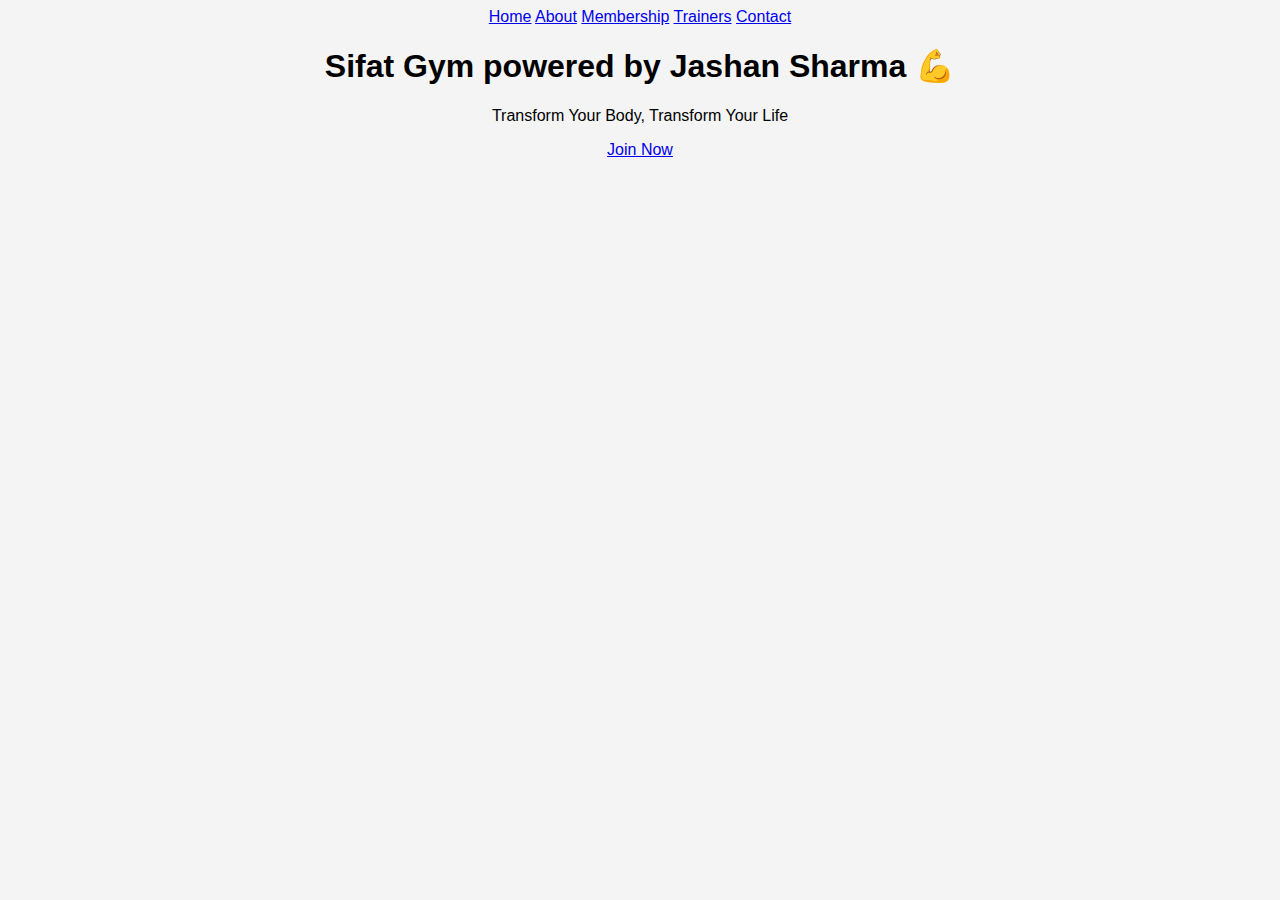
<file: index.html>
<!DOCTYPE html>
<html>
<head>
  <title>Sifat Gym powered by Jashan Sharma</title>
  <link rel="stylesheet" href="style.css">
</head>
<body>

<nav>
  <a href="index.html">Home</a>
  <a href="about.html">About</a>
  <a href="membership.html">Membership</a>
  <a href="trainers.html">Trainers</a>
  <a href="contact.html">Contact</a>
</nav>

<section class="hero">
  <h1>Sifat Gym powered by Jashan Sharma 💪</h1>
  <p>Transform Your Body, Transform Your Life</p>
  <a class="btn" href="join.html">Join Now</a>
</section>

</body>
</html>
</file>
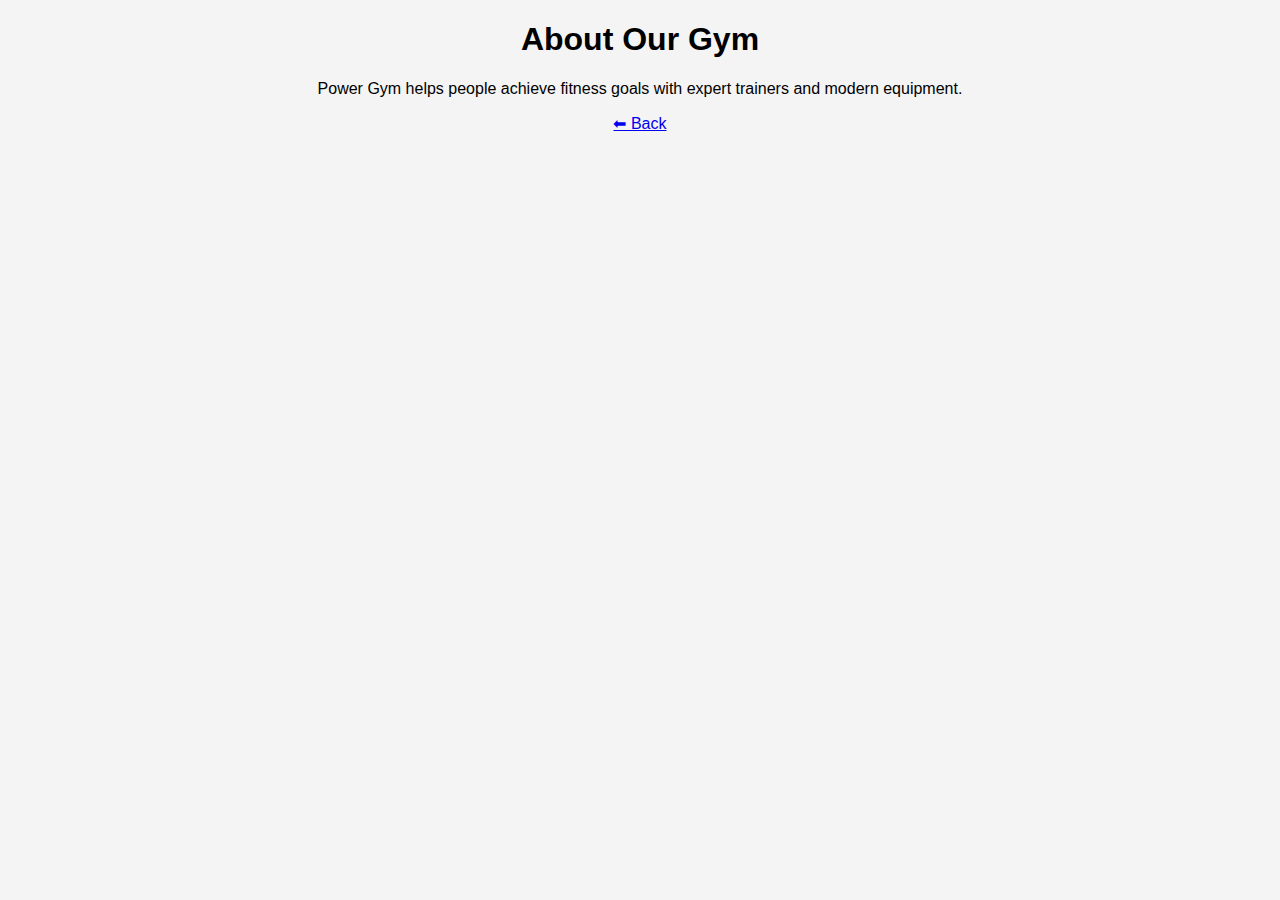
<file: about.html>
<!DOCTYPE html>
<html>
<head>
  <title>About Us</title>
  <link rel="stylesheet" href="style.css">
</head>
<body>

<h1>About Our Gym</h1>
<p>Power Gym helps people achieve fitness goals with expert trainers and modern equipment.</p>

<a href="index.html">⬅ Back</a>
</body>
</html>
</file>
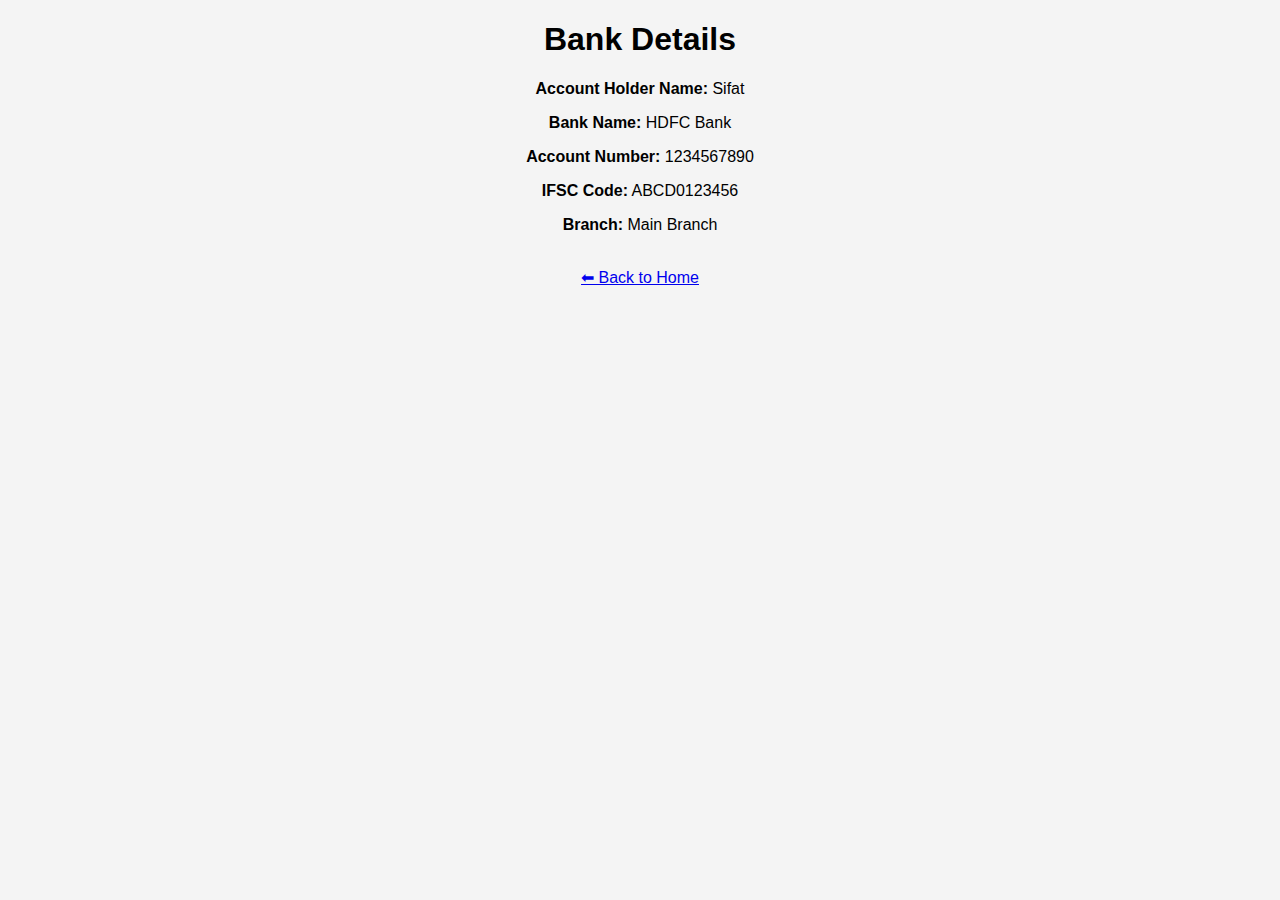
<file: bank.html>
<!DOCTYPE html>
<html>
<head>
  <title>Bank Details</title>
  <link rel="stylesheet" href="style.css">
</head>
<body>

  <h1>Bank Details</h1>

  <div class="bank-box">
    <p><strong>Account Holder Name:</strong> Sifat</p>
    <p><strong>Bank Name:</strong> HDFC Bank</p>
    <p><strong>Account Number:</strong> 1234567890</p>
    <p><strong>IFSC Code:</strong> ABCD0123456</p>
    <p><strong>Branch:</strong> Main Branch</p>
  </div>

  <br>
  <a href="index.html">⬅ Back to Home</a>

</body>
</html>
</file>
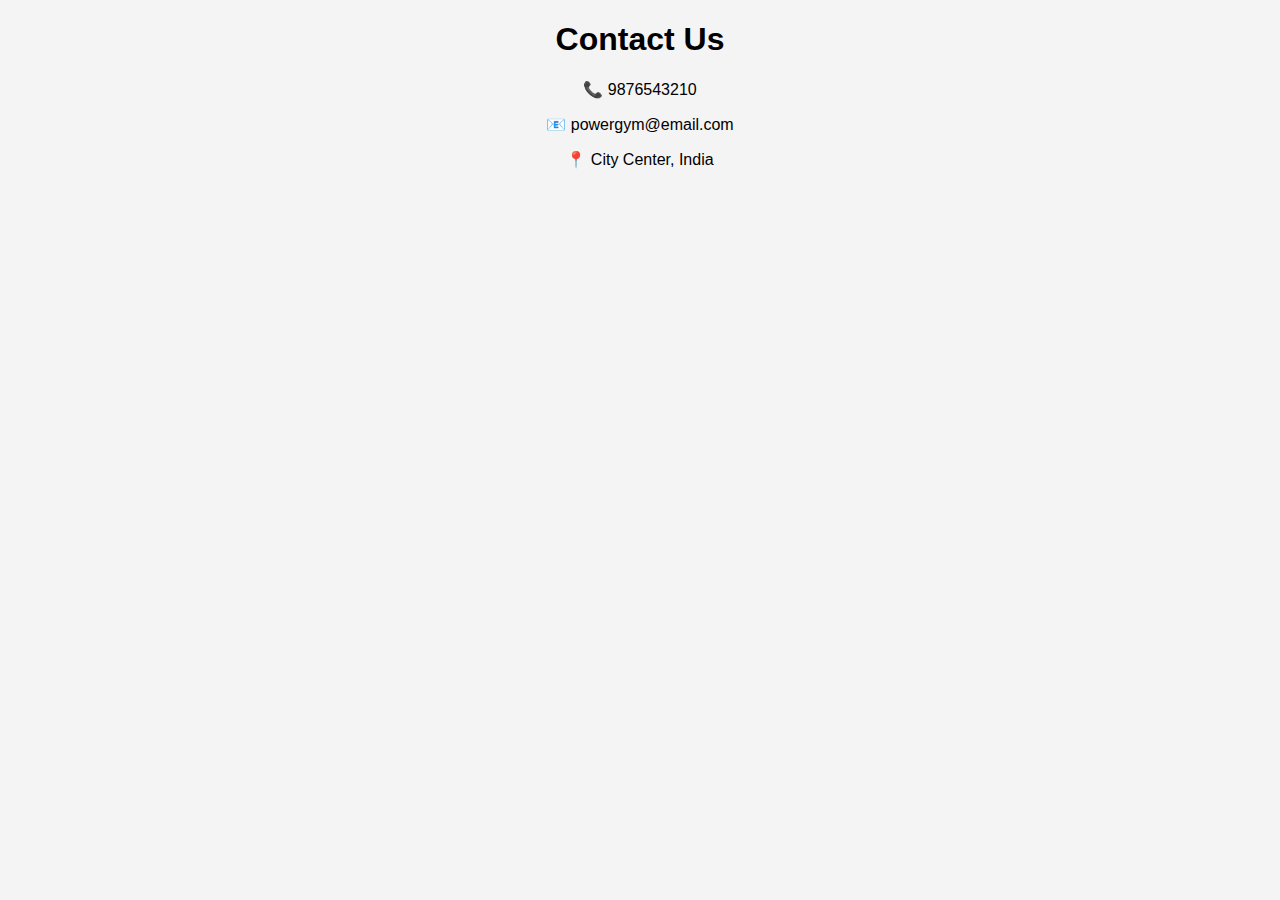
<file: contact.html>
<!DOCTYPE html>
<html>
<head>
  <title>Contact Us</title>
  <link rel="stylesheet" href="style.css">
</head>
<body>

<h1>Contact Us</h1>
<p>📞 9876543210</p>
<p>📧 powergym@email.com</p>
<p>📍 City Center, India</p>

</body>
</html>
</file>
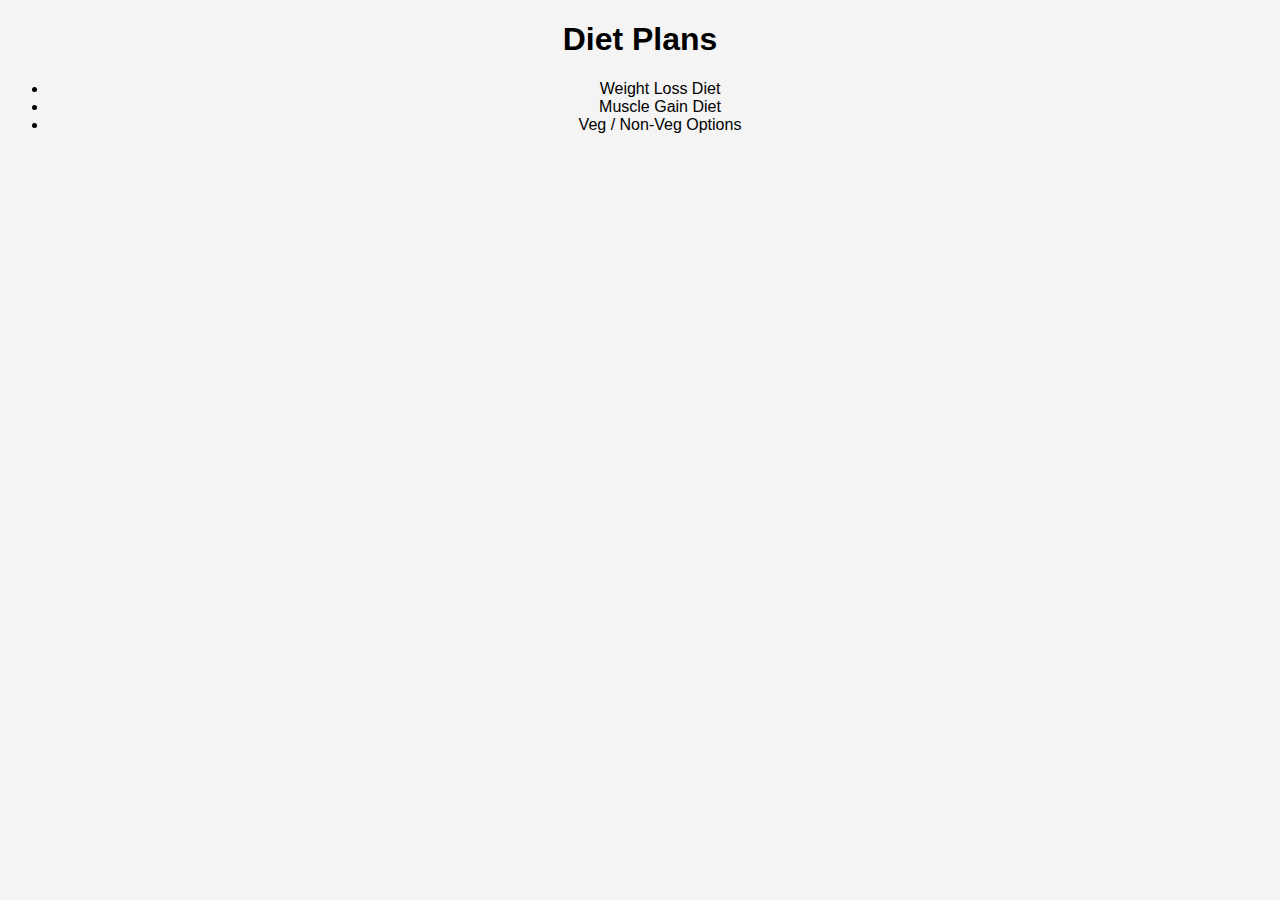
<file: diet.html>
<!DOCTYPE html>
<html>
<head>
  <title>Diet Plans</title>
  <link rel="stylesheet" href="style.css">
</head>
<body>

<h1>Diet Plans</h1>
<ul>
  <li>Weight Loss Diet</li>
  <li>Muscle Gain Diet</li>
  <li>Veg / Non-Veg Options</li>
</ul>

</body>
</html>
</file>
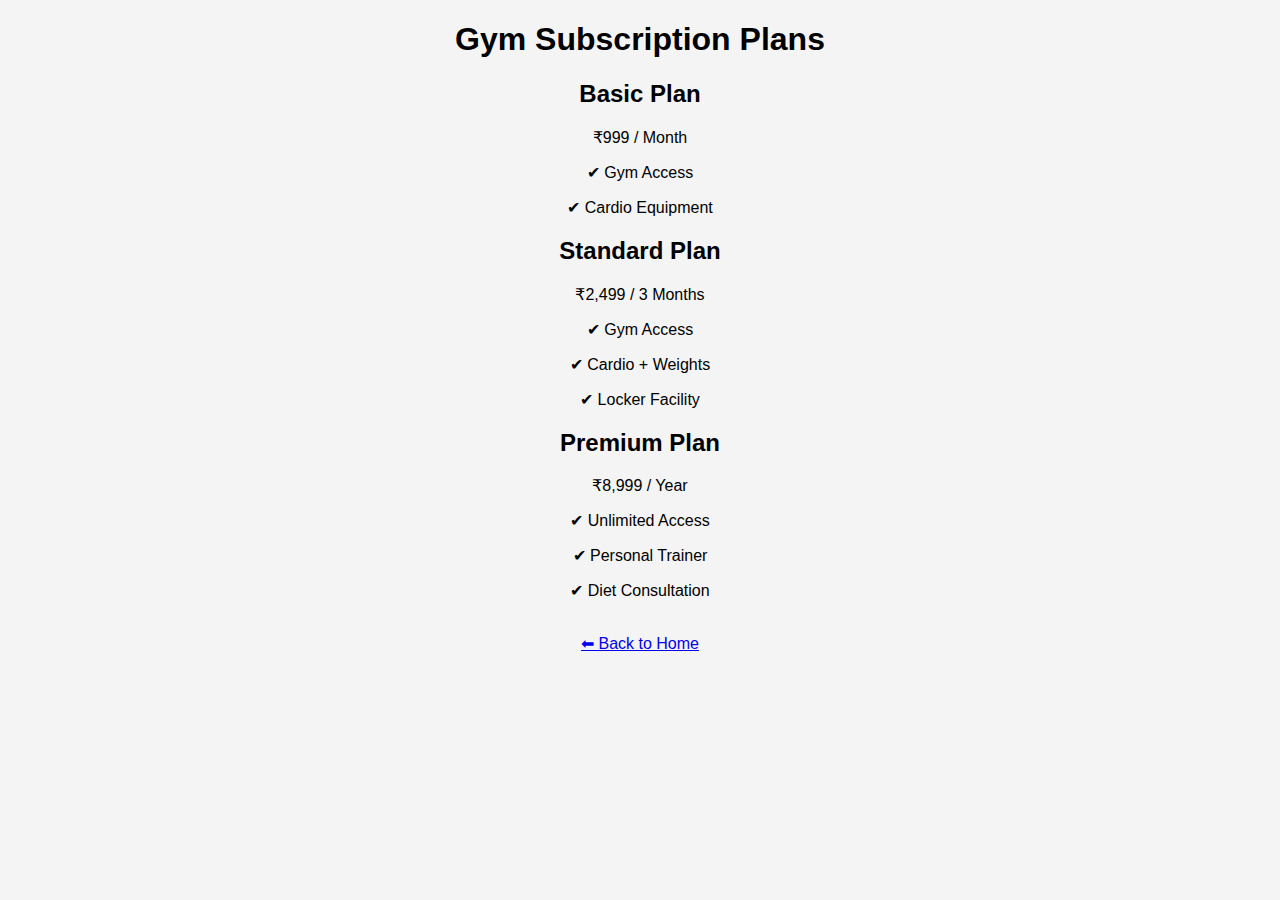
<file: gym.html>
<!DOCTYPE html>
<html>
<head>
  <title>Gym Subscription</title>
  <link rel="stylesheet" href="style.css">
</head>
<body>

  <h1>Gym Subscription Plans</h1>

  <div class="gym-box">
    <h2>Basic Plan</h2>
    <p>₹999 / Month</p>
    <p>✔ Gym Access</p>
    <p>✔ Cardio Equipment</p>
  </div>

  <div class="gym-box">
    <h2>Standard Plan</h2>
    <p>₹2,499 / 3 Months</p>
    <p>✔ Gym Access</p>
    <p>✔ Cardio + Weights</p>
    <p>✔ Locker Facility</p>
  </div>

  <div class="gym-box">
    <h2>Premium Plan</h2>
    <p>₹8,999 / Year</p>
    <p>✔ Unlimited Access</p>
    <p>✔ Personal Trainer</p>
    <p>✔ Diet Consultation</p>
  </div>

  <br>
  <a href="index.html">⬅ Back to Home</a>

</body>
</html>
</file>
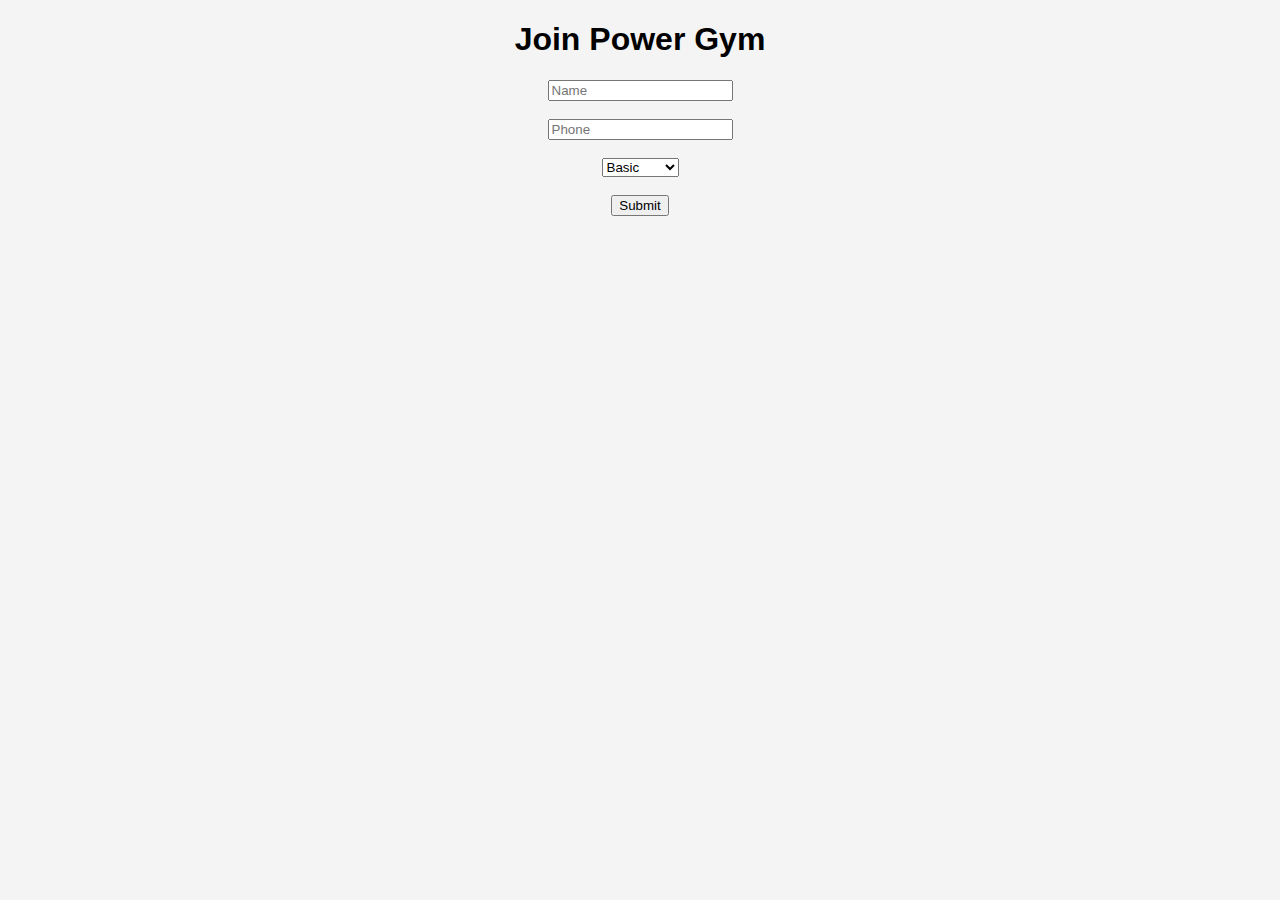
<file: join.html>
<!DOCTYPE html>
<html>
<head>
  <title>Join Now</title>
  <link rel="stylesheet" href="style.css">
</head>
<body>

<h1>Join Power Gym</h1>

<form>
  <input type="text" placeholder="Name"><br><br>
  <input type="number" placeholder="Phone"><br><br>
  <select>
    <option>Basic</option>
    <option>Standard</option>
    <option>Premium</option>
  </select><br><br>
  <button>Submit</button>
</form>

</body>
</html>
</file>
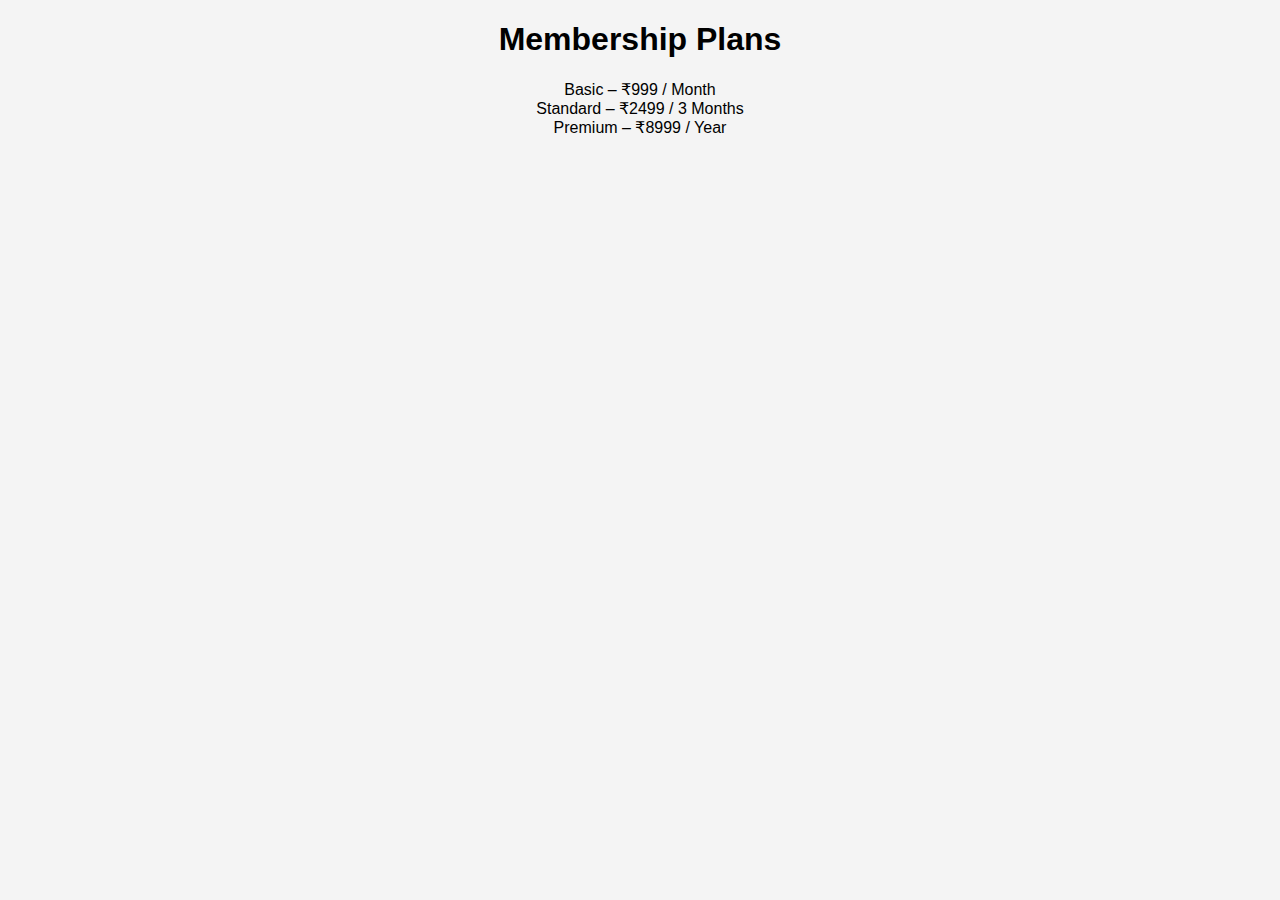
<file: membership.html>
<!DOCTYPE html>
<html>
<head>
  <title>Membership</title>
  <link rel="stylesheet" href="style.css">
</head>
<body>

<h1>Membership Plans</h1>

<div class="card">Basic – ₹999 / Month</div>
<div class="card">Standard – ₹2499 / 3 Months</div>
<div class="card">Premium – ₹8999 / Year</div>

</body>
</html>
</file>
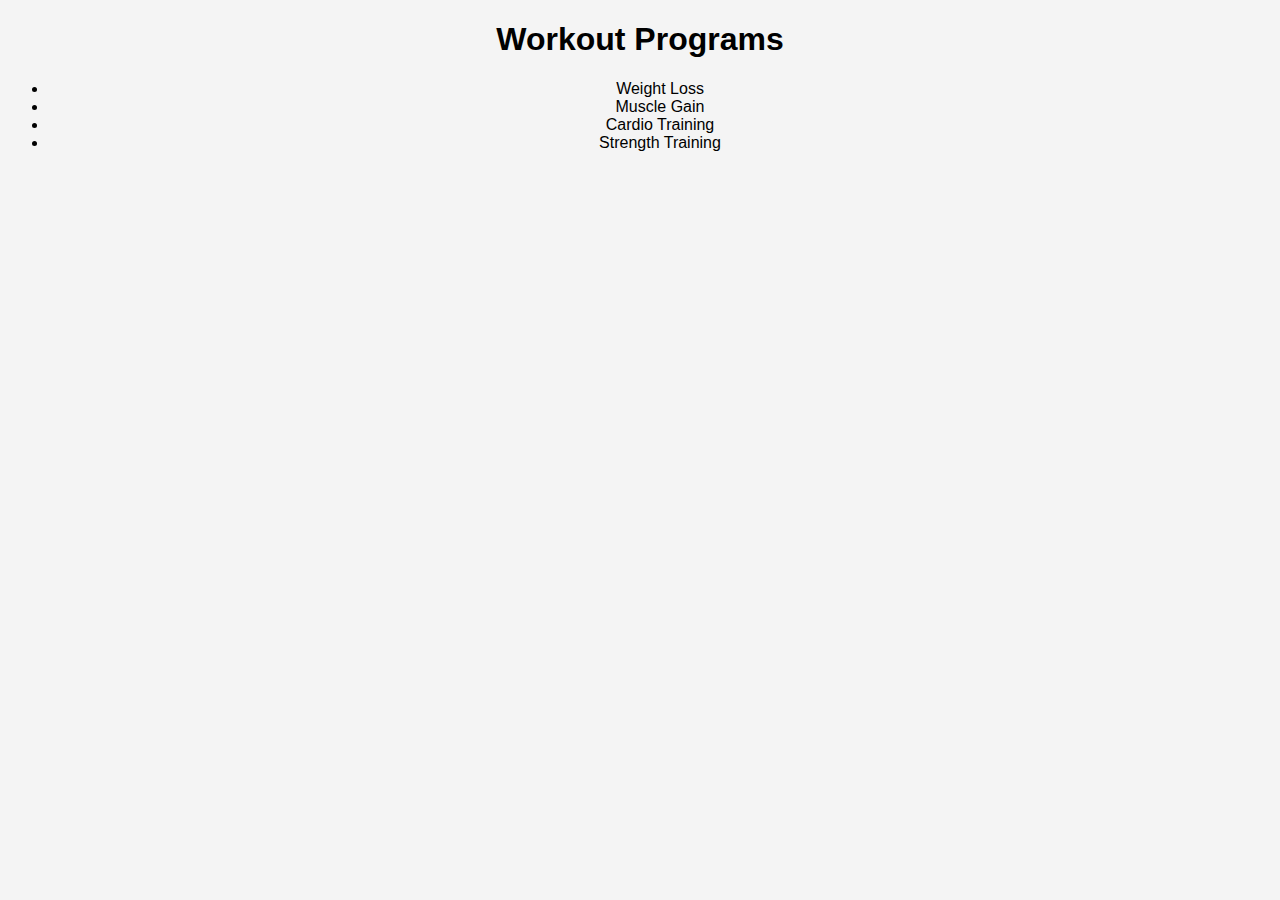
<file: programs.html>
<!DOCTYPE html>
<html>
<head>
  <title>Workout Programs</title>
  <link rel="stylesheet" href="style.css">
</head>
<body>

<h1>Workout Programs</h1>
<ul>
  <li>Weight Loss</li>
  <li>Muscle Gain</li>
  <li>Cardio Training</li>
  <li>Strength Training</li>
</ul>

</body>
</html>
</file>
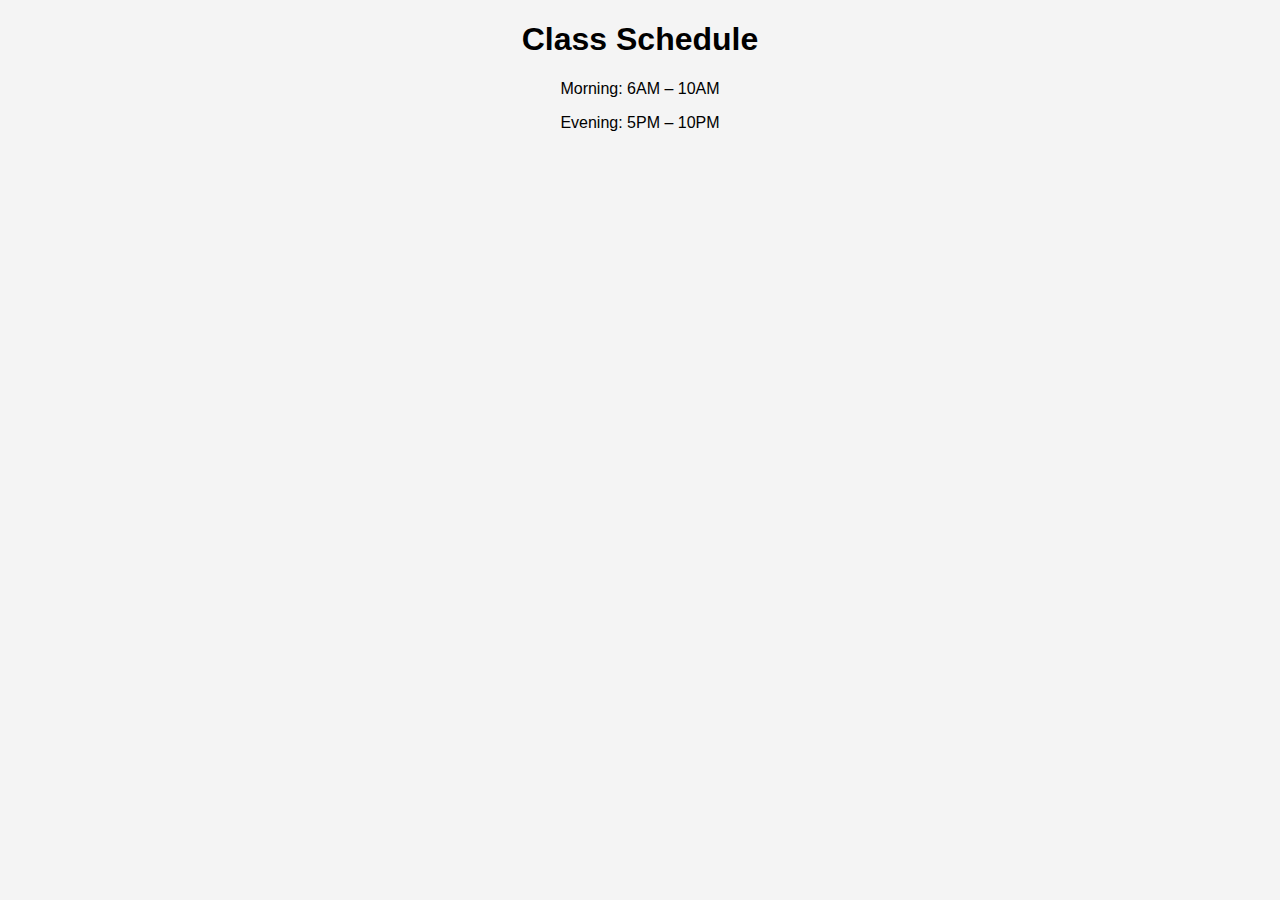
<file: schedule.html>
<!DOCTYPE html>
<html>
<head>
  <title>Class Schedule</title>
  <link rel="stylesheet" href="style.css">
</head>
<body>

<h1>Class Schedule</h1>
<p>Morning: 6AM – 10AM</p>
<p>Evening: 5PM – 10PM</p>

</body>
</html>
</file>
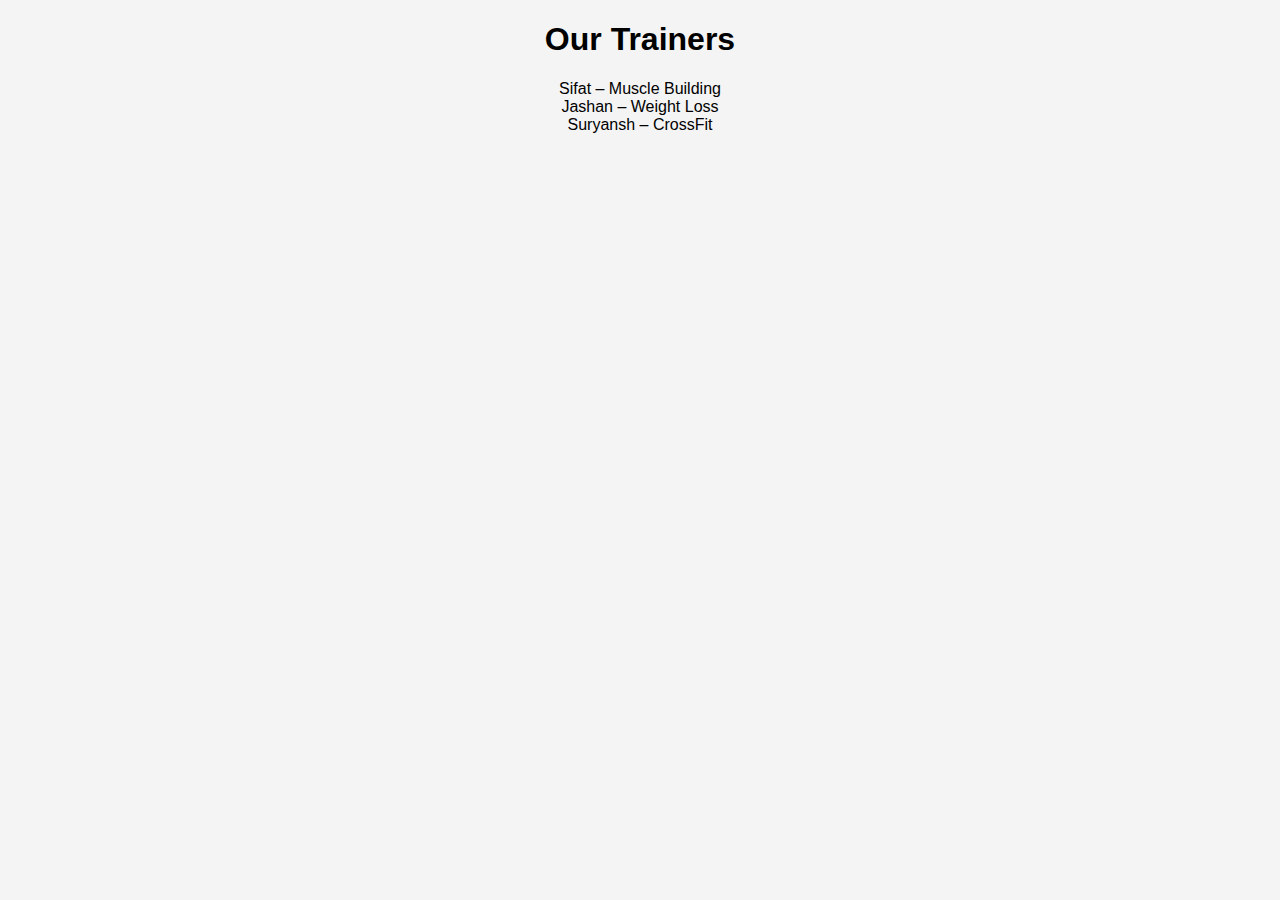
<file: trainers.html>
<!DOCTYPE html>
<html>
<head>
  <title>Our Trainers</title>
  <link rel="stylesheet" href="style.css">
</head>
<body>

<h1>Our Trainers</h1>
<div class="card">Sifat – Muscle Building</div>
<div class="card">Jashan – Weight Loss</div>
<div class="card">Suryansh – CrossFit</div>

</body>
</html>
</file>
<file: style.css>
body {
  font-family: Arial, sans-serif;
  background-color: #f4f4f4;
  text-align: center;
}
</file>
